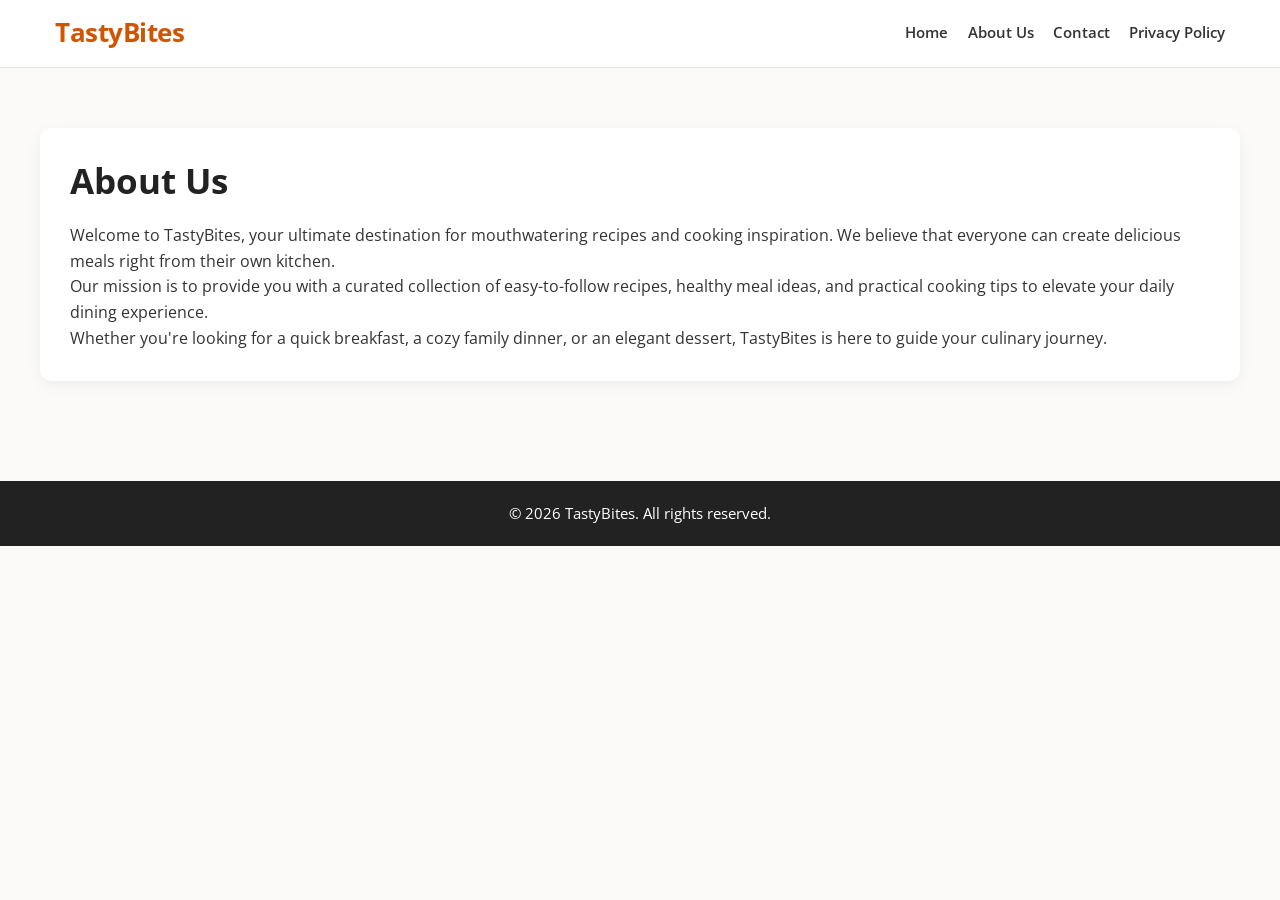
<file: about.html>
<!DOCTYPE html>
<html lang="en">
<head>
    <meta charset="UTF-8">
    <meta name="viewport" content="width=device-width, initial-scale=1.0">
    <title>About Us | TastyBites</title>
    <meta name="description" content="Learn more about TastyBites, your go-to source for delicious recipes and cooking inspiration.">
    <link rel="stylesheet" href="style.css">
</head>
<body>
    <header>
        <div class="container">
            <a href="index.html" class="logo-link">
                <div class="logo">TastyBites</div>
            </a>
            <nav>
                <ul>
                    <li><a href="index.html">Home</a></li>
                    <li><a href="about.html">About Us</a></li>
                    <li><a href="contact.html">Contact</a></li>
                    <li><a href="privacy.html">Privacy Policy</a></li>
                </ul>
            </nav>
        </div>
    </header>

    <main>
        <div class="container" style="padding: 40px 0;">
            <div class="main-article">
                <h1 style="margin-bottom: 20px;">About Us</h1>
                <p>Welcome to TastyBites, your ultimate destination for mouthwatering recipes and cooking inspiration. We believe that everyone can create delicious meals right from their own kitchen.</p>
                <p>Our mission is to provide you with a curated collection of easy-to-follow recipes, healthy meal ideas, and practical cooking tips to elevate your daily dining experience.</p>
                <p>Whether you're looking for a quick breakfast, a cozy family dinner, or an elegant dessert, TastyBites is here to guide your culinary journey.</p>
            </div>
        </div>
    </main>

    <footer>
        <div class="container">
            <p>&copy; 2026 TastyBites. All rights reserved.</p>
        </div>
    </footer>
</body>
</html>
</file>
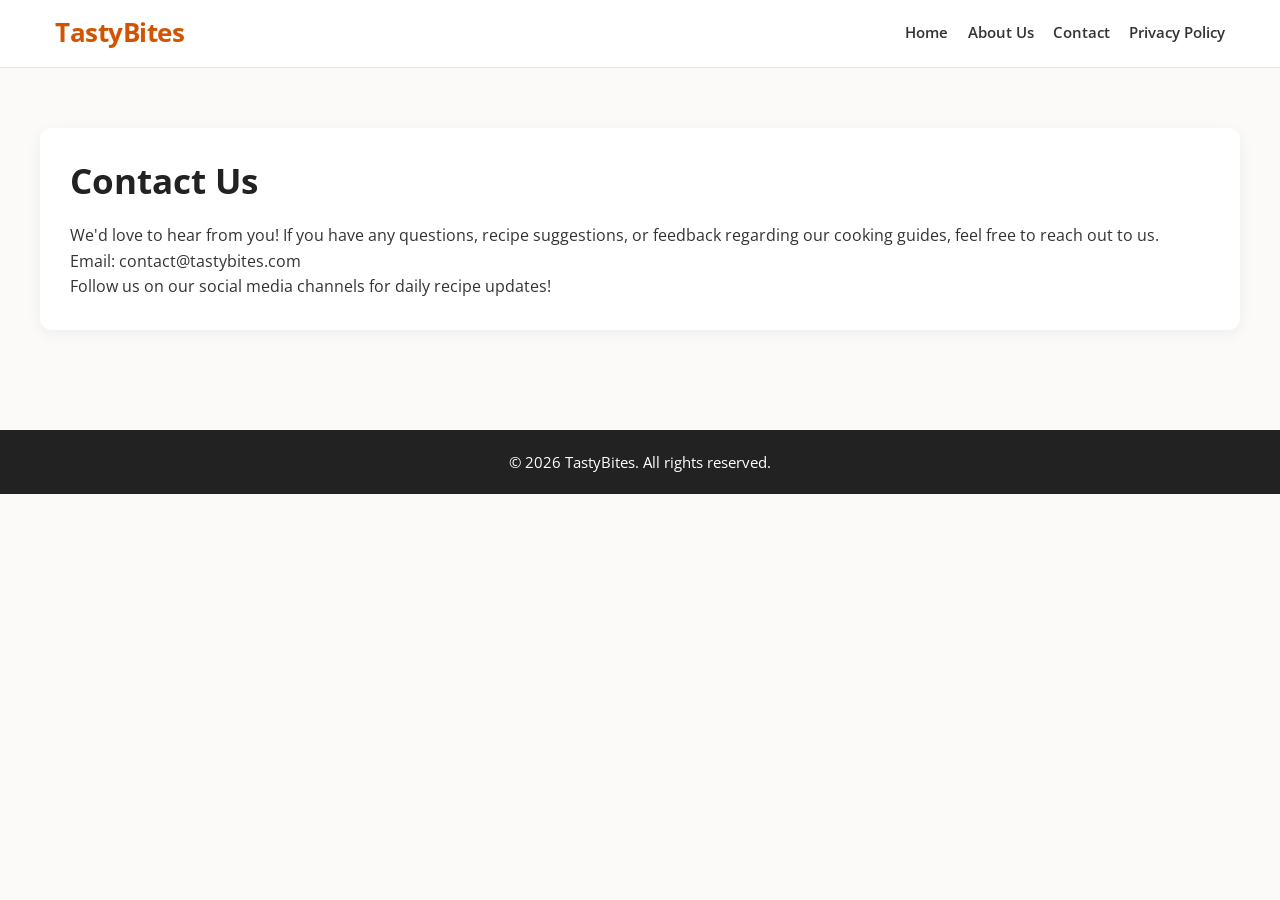
<file: contact.html>
<!DOCTYPE html>
<html lang="en">
<head>
    <meta charset="UTF-8">
    <meta name="viewport" content="width=device-width, initial-scale=1.0">
    <title>Contact Us | TastyBites</title>
    <meta name="description" content="Get in touch with TastyBites for any questions regarding our recipes and cooking tips.">
    <link rel="stylesheet" href="style.css">
</head>
<body>
    <header>
        <div class="container">
            <a href="index.html" class="logo-link">
                <div class="logo">TastyBites</div>
            </a>
            <nav>
                <ul>
                    <li><a href="index.html">Home</a></li>
                    <li><a href="about.html">About Us</a></li>
                    <li><a href="contact.html">Contact</a></li>
                    <li><a href="privacy.html">Privacy Policy</a></li>
                </ul>
            </nav>
        </div>
    </header>

    <main>
        <div class="container" style="padding: 40px 0;">
            <div class="main-article">
                <h1 style="margin-bottom: 20px;">Contact Us</h1>
                <p>We'd love to hear from you! If you have any questions, recipe suggestions, or feedback regarding our cooking guides, feel free to reach out to us.</p>
                <p>Email: contact@tastybites.com</p>
                <p>Follow us on our social media channels for daily recipe updates!</p>
            </div>
        </div>
    </main>

    <footer>
        <div class="container">
            <p>&copy; 2026 TastyBites. All rights reserved.</p>
        </div>
    </footer>
</body>
</html>
</file>
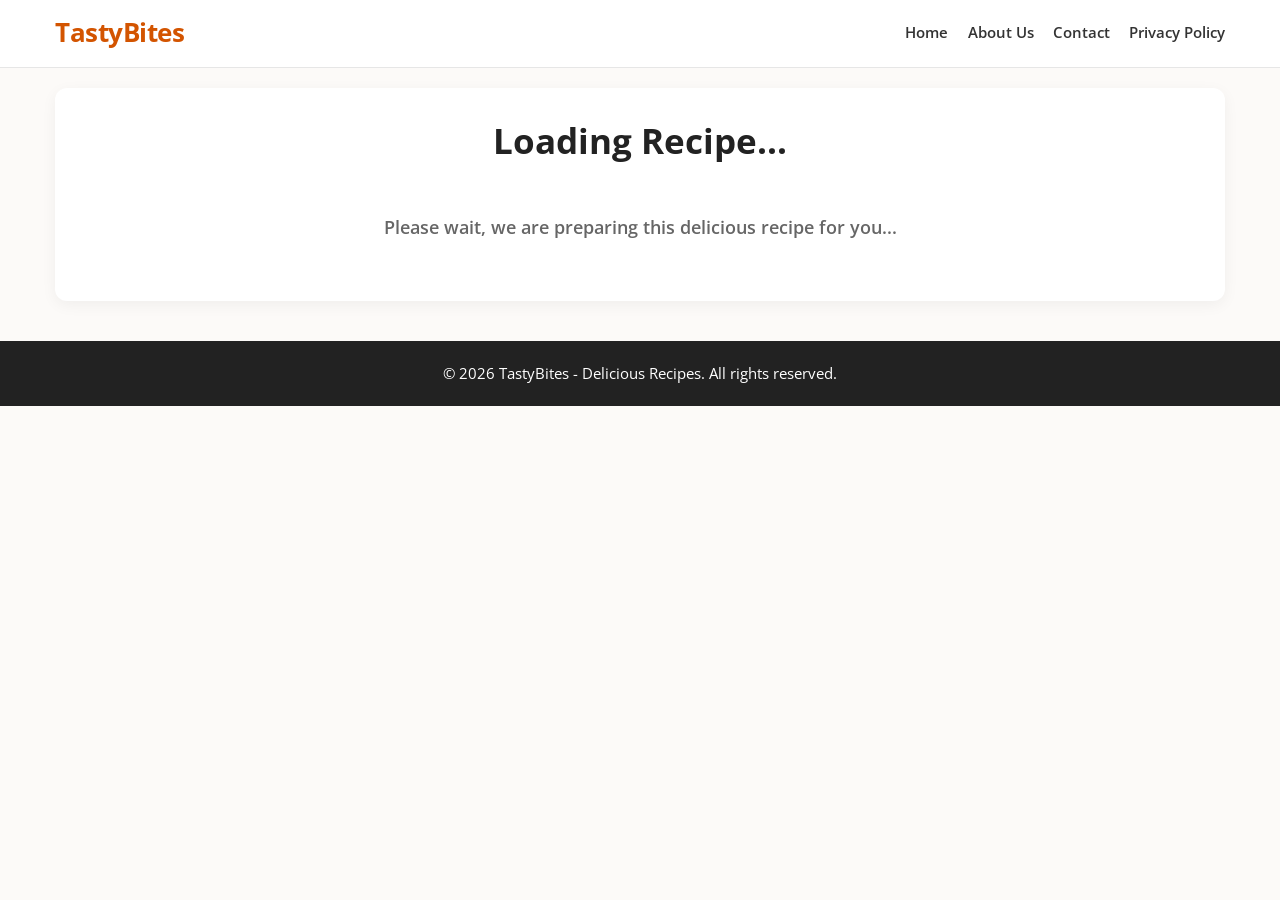
<file: detail.html>
<!DOCTYPE html>
<html lang="en">
<head>
    <meta charset="UTF-8">
    <meta name="viewport" content="width=device-width, initial-scale=1.0">
    
    <title>Delicious Recipe | TastyBites</title>
    <meta name="description" content="Discover easy and mouthwatering recipes for your everyday meals.">
    <meta name="robots" content="index, follow">
    
    <link rel="stylesheet" href="style.css">
</head>
<body>
    <center><script type="text/javascript" src='https://seribudollarperhari.github.io/banner/ad1.js'></script></center>
    <header>
        <div class="container">
            <a href="index.html" class="logo-link">
                <div class="logo">TastyBites</div>
            </a>
            
            <nav>
                <ul>
                    <li><a href="index.html">Home</a></li>
                    <li><a href="about.html">About Us</a></li>
                    <li><a href="contact.html">Contact</a></li>
                    <li><a href="privacy.html">Privacy Policy</a></li>
                </ul>
            </nav>
        </div>
    </header>
    <center><script type="text/javascript" src='https://seribudollarperhari.github.io/banner/ad2.js'></script></center>
    
    <main>
        <div class="container">
            <article class="main-article">
                <h1 id="detail-title" style="text-align: center;">Loading Recipe...</h1>
                
                <div id="detail-image-container" class="detail-image"></div>
                
                <div id="detail-body" class="article-content">
                    <div class="loader">Please wait, we are preparing this delicious recipe for you...</div>
                </div>
            </article>

            <center><script type="text/javascript" src='https://seribudollarperhari.github.io/banner/ad3.js'></script></center>
            
            <section class="related-posts-section" style="display: none;">
                <h3 style="margin-bottom: 1.5rem; text-align: center; font-size: 1.8rem; color: #222;">More Delicious Recipes</h3>
                <div id="related-posts-container" class="content-grid"></div>
            </section>
        </div>
    </main>
    
    <center><script type="text/javascript" src='https://seribudollarperhari.github.io/banner/nativ.js'></script></center>
    
    <footer>
        <div class="container">
            <p>&copy; 2026 TastyBites - Delicious Recipes. All rights reserved.</p>
        </div>
    </footer>
    
    <script src="detail-script.js"></script>
</body>
</html>
</file>
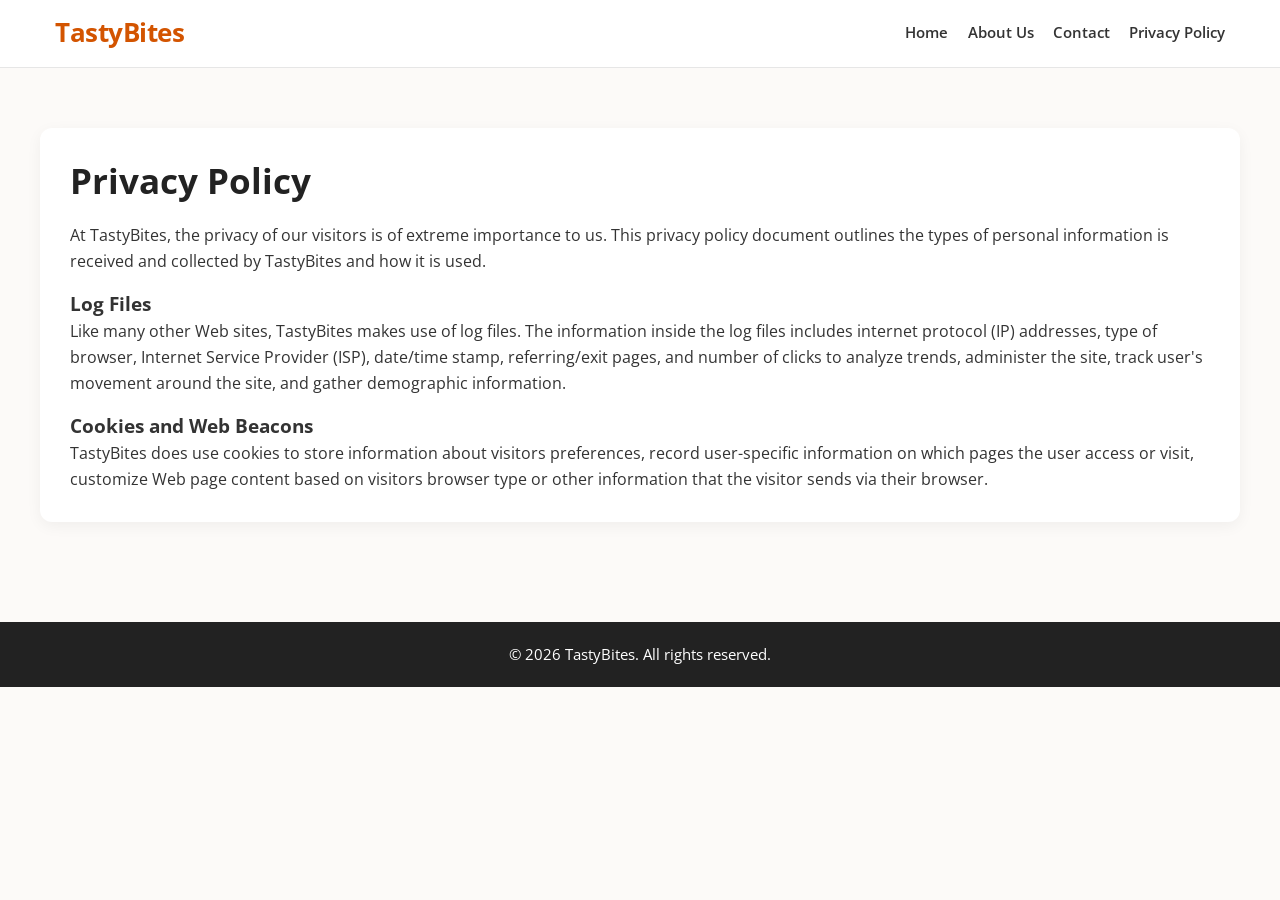
<file: privacy.html>
<!DOCTYPE html>
<html lang="en">
<head>
    <meta charset="UTF-8">
    <meta name="viewport" content="width=device-width, initial-scale=1.0">
    <title>Privacy Policy | TastyBites</title>
    <meta name="description" content="Privacy Policy for TastyBites. Learn how we handle and protect your data.">
    <link rel="stylesheet" href="style.css">
</head>
<body>
    <header>
        <div class="container">
            <a href="index.html" class="logo-link">
                <div class="logo">TastyBites</div>
            </a>
            <nav>
                <ul>
                    <li><a href="index.html">Home</a></li>
                    <li><a href="about.html">About Us</a></li>
                    <li><a href="contact.html">Contact</a></li>
                    <li><a href="privacy.html">Privacy Policy</a></li>
                </ul>
            </nav>
        </div>
    </header>

    <main>
        <div class="container" style="padding: 40px 0;">
            <div class="main-article">
                <h1 style="margin-bottom: 20px;">Privacy Policy</h1>
                <p>At TastyBites, the privacy of our visitors is of extreme importance to us. This privacy policy document outlines the types of personal information is received and collected by TastyBites and how it is used.</p>
                <h3 style="margin-top: 15px;">Log Files</h3>
                <p>Like many other Web sites, TastyBites makes use of log files. The information inside the log files includes internet protocol (IP) addresses, type of browser, Internet Service Provider (ISP), date/time stamp, referring/exit pages, and number of clicks to analyze trends, administer the site, track user's movement around the site, and gather demographic information.</p>
                <h3 style="margin-top: 15px;">Cookies and Web Beacons</h3>
                <p>TastyBites does use cookies to store information about visitors preferences, record user-specific information on which pages the user access or visit, customize Web page content based on visitors browser type or other information that the visitor sends via their browser.</p>
            </div>
        </div>
    </main>

    <footer>
        <div class="container">
            <p>&copy; 2026 TastyBites. All rights reserved.</p>
        </div>
    </footer>
</body>
</html>
</file>
<file: style.css>
@import url('https://fonts.googleapis.com/css2?family=Open+Sans:wght@400;600;700&display=swap');

* { box-sizing: border-box; margin: 0; padding: 0; }

body {
    font-family: 'Open Sans', sans-serif;
    font-size: 16px; 
    line-height: 1.6;
    background-color: #fcfaf8; 
    color: #333333;
}

.container { max-width: 1200px; margin: 0 auto; padding: 0 15px; }

/* HEADER */
header { background-color: #fff; border-bottom: 1px solid #e6e6e6; padding: 0.8rem 0; }
header .container { display: flex; justify-content: space-between; align-items: center; }
.logo-link { text-decoration: none; }
.logo { font-size: 1.6rem; font-weight: 700; color: #d35400; letter-spacing: -0.5px; }
nav ul { list-style: none; display: flex; gap: 1.2rem; }
nav a { text-decoration: none; color: #333; font-weight: 600; font-size: 0.95rem; transition: color 0.2s ease; }
nav a:hover { color: #d35400; }

/* HERO SECTION */
.hero { background-color: #fff3e0; padding: 2rem 0; text-align: center; margin-bottom: 1.5rem; }
.hero h1 { font-size: 2.2rem; margin-bottom: 0.6rem; color: #222; line-height: 1.2; }
.hero p { font-size: 1.05rem; color: #555; max-width: 800px; margin: 0 auto; }

/* GRID CONTENT (HOME) */
.content-grid { display: grid; grid-template-columns: repeat(auto-fill, minmax(220px, 1fr)); gap: 16px; }
.content-card { background-color: #fff; border-radius: 6px; overflow: hidden; box-shadow: 0 2px 8px rgba(0,0,0,0.06); transition: transform 0.2s ease, box-shadow 0.2s ease; }
.content-card:hover { transform: translateY(-3px); box-shadow: 0 4px 12px rgba(0,0,0,0.1); }
.content-card a { text-decoration: none; color: inherit; display: block; }
.content-card img { width: 100%; height: 200px; object-fit: cover; display: block; }
.content-card-body { padding: 12px 14px; }
.content-card-body h3 { font-size: 1.05rem; margin-bottom: 0; color: #333; line-height: 1.4; font-weight: 600; }

/* DETAIL ARTICLE - MAIN CONTAINERS */
.main-article { background: #fff; padding: 30px; border-radius: 12px; box-shadow: 0 4px 15px rgba(0,0,0,0.05); margin: 20px 0; }
.main-article h1 { font-size: 2.2rem; margin-bottom: 20px; line-height: 1.3; color: #222; text-transform: capitalize;}
.detail-image img { width: 100%; max-height: 500px; object-fit: cover; border-radius: 12px; margin-bottom: 20px; box-shadow: 0 2px 10px rgba(0,0,0,0.1); }
.article-content { font-size: 1.05rem; color: #333; }

/* API RECIPE PROFESSIONAL LAYOUT */
.recipe-meta { display: flex; gap: 12px; margin-bottom: 25px; flex-wrap: wrap; justify-content: center; }
.recipe-meta .badge { background: #ffe0b2; color: #d35400; padding: 6px 15px; border-radius: 20px; font-weight: 600; font-size: 0.9rem; text-transform: uppercase; letter-spacing: 0.5px;}

/* Grid pemisah Bahan & Cara Membuat di PC */
.recipe-layout-grid { display: grid; grid-template-columns: 1fr; gap: 40px; margin-top: 20px;}
@media (min-width: 768px) {
    .recipe-layout-grid { grid-template-columns: 1fr 2fr; }
}

/* Judul bagian resep */
.recipe-ingredients h2, .recipe-instructions h2, .recipe-video h2 { 
    color: #d35400; 
    margin-bottom: 15px; 
    font-size: 1.5rem; 
    border-bottom: 3px solid #ffe0b2; 
    padding-bottom: 5px; 
    display: inline-block;
}

/* Kotak list Bahan-bahan */
.ingredients-list { list-style: none; background: #fffaf0; padding: 25px; border-radius: 12px; border: 1px solid #ffe0b2; }
.ingredients-list li { padding: 10px 0; border-bottom: 1px dashed #e0e0e0; font-size: 1rem; }
.ingredients-list li:last-child { border-bottom: none; }
.ingredients-list li strong { color: #d35400; font-weight: 700; display: inline-block; min-width: 70px;}

/* TEKS INSTRUKSI MEMASAK (Telah Diperbaiki untuk List Angka) */
.instructions-text { 
    text-align: left; /* Wajib rata kiri agar format nomor (1. 2.) tidak berantakan spasi-nya */
    color: #444; 
}
.step-item {
    margin-bottom: 12px; /* Jarak antar paragraf lebih sempit dan padat */
    line-height: 1.6;
    font-size: 1.05rem;
}

/* KOTAK EMBED VIDEO YOUTUBE RESPONSIF */
.recipe-video { margin-top: 35px; }
.video-container {
    position: relative;
    padding-bottom: 56.25%;
    height: 0;
    overflow: hidden;
    border-radius: 10px;
    margin-top: 10px;
    box-shadow: 0 4px 15px rgba(0,0,0,0.08);
    background-color: #000;
}
.video-container iframe {
    position: absolute;
    top: 0;
    left: 0;
    width: 100%;
    height: 100%;
    border: 0;
}

.related-posts-section { margin: 40px 0; }
.loader { text-align: center; padding: 30px; font-size: 1.1rem; font-weight: 600; color: #666; }
footer { background-color: #222; color: #fff; text-align: center; padding: 20px 0; margin-top: 40px; font-size: 0.95rem; }

/* ================================================= */
/* RESPONSIVE DESIGN (MOBILE & TABLET)               */
/* ================================================= */
@media screen and (max-width: 768px) {
    header { padding: 10px 0; }
    header .container { flex-direction: column; justify-content: center; gap: 8px; }
    nav ul { flex-wrap: wrap; justify-content: center; gap: 12px; padding: 0; }
    .hero { padding: 1.5rem 0; margin-bottom: 1rem; }
    .hero h1 { font-size: 1.6rem; }
    .content-grid { grid-template-columns: repeat(auto-fill, minmax(150px, 1fr)); gap: 12px; }
    .content-card img { height: 150px; }
    .main-article { padding: 20px; margin: 15px 0; }
    .main-article h1 { font-size: 1.6rem; }
    .detail-image img { max-height: 300px; }
    .recipe-layout-grid { gap: 25px; }
    .ingredients-list { padding: 15px; }
    .step-item { font-size: 1rem; margin-bottom: 10px; }
}
</file>
